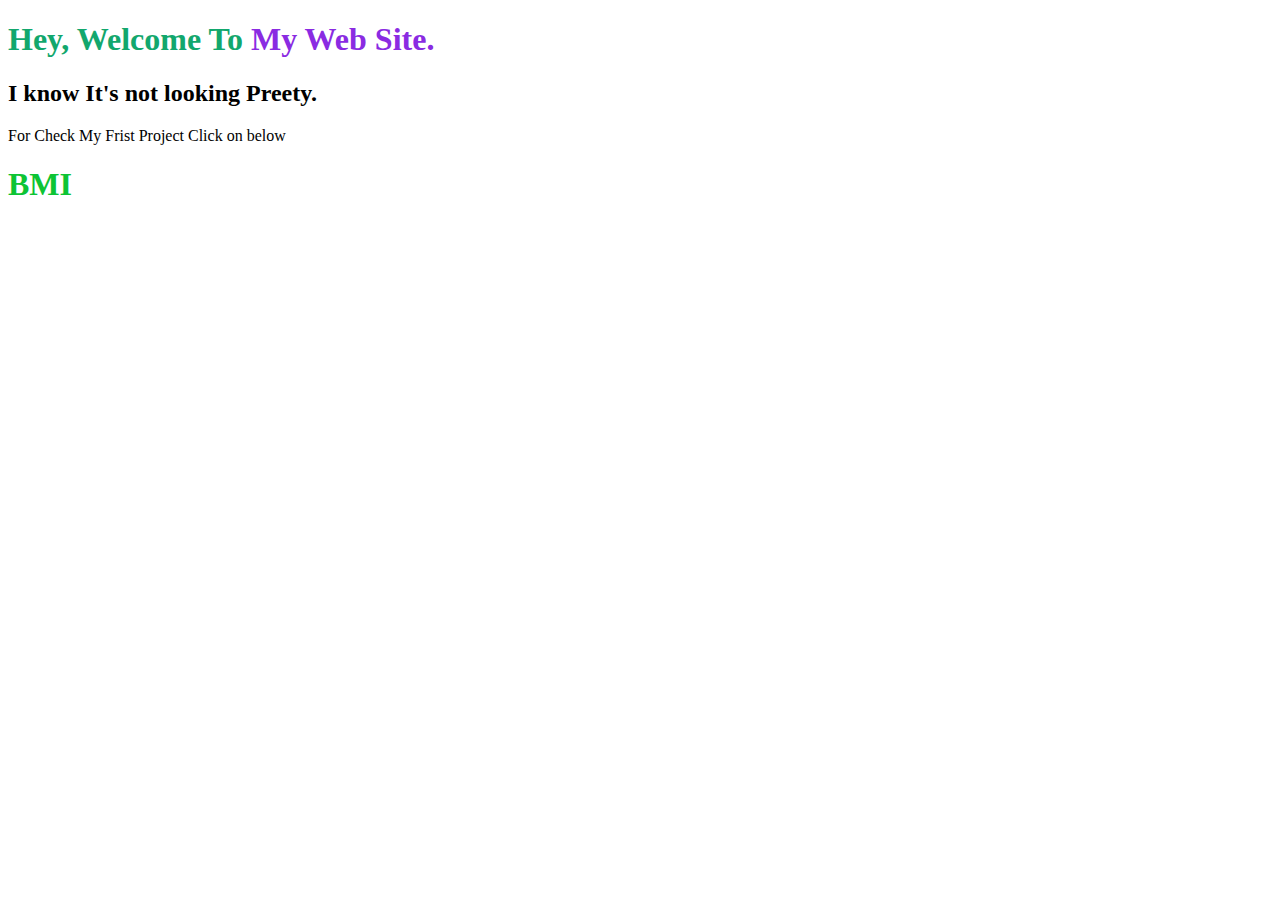
<file: index.html>
<!DOCTYPE html>
<html lang="en">
<head>
    <meta charset="UTF-8">
    <meta name="viewport" content="width=device-width, initial-scale=1.0">
    <title>Document</title>
    <style>
        .Frist{
            color: rgb(18, 167, 109);
        }
        .sec{
            color: blueviolet;
        }
        .floating{
            animation: Scroll 10s  linear  1s infinite ;
        }
        @keyframes Scroll{
            0%{
                transform: translateX(100%);
                
            }
50%{
    transform: skewX(20deg);
}
            100%{
                transform: translateX(-100%);
                
            }
        }
      a{
        text-decoration: none;
        color: rgb(13, 196, 52);
      }
      a:hover{
        color: chocolate;
        font-size: 75px;
      }
      
      a:focus{
        color: red;
      }
    </style>
</head>
<body>
    <h1 class="floating">
        <span class="Frist">Hey, Welcome To</span> <span class="sec"> My Web Site.</span>
    </h1>
    <div class="kno">
        <h2>I know It's not looking Preety.</h2>
         <p>For Check My Frist Project Click on below</p>

         <h1 class="link"><a href="bmi.html" target="_self">BMI</a></h1>
    </div>
</body>
</html>
</file>
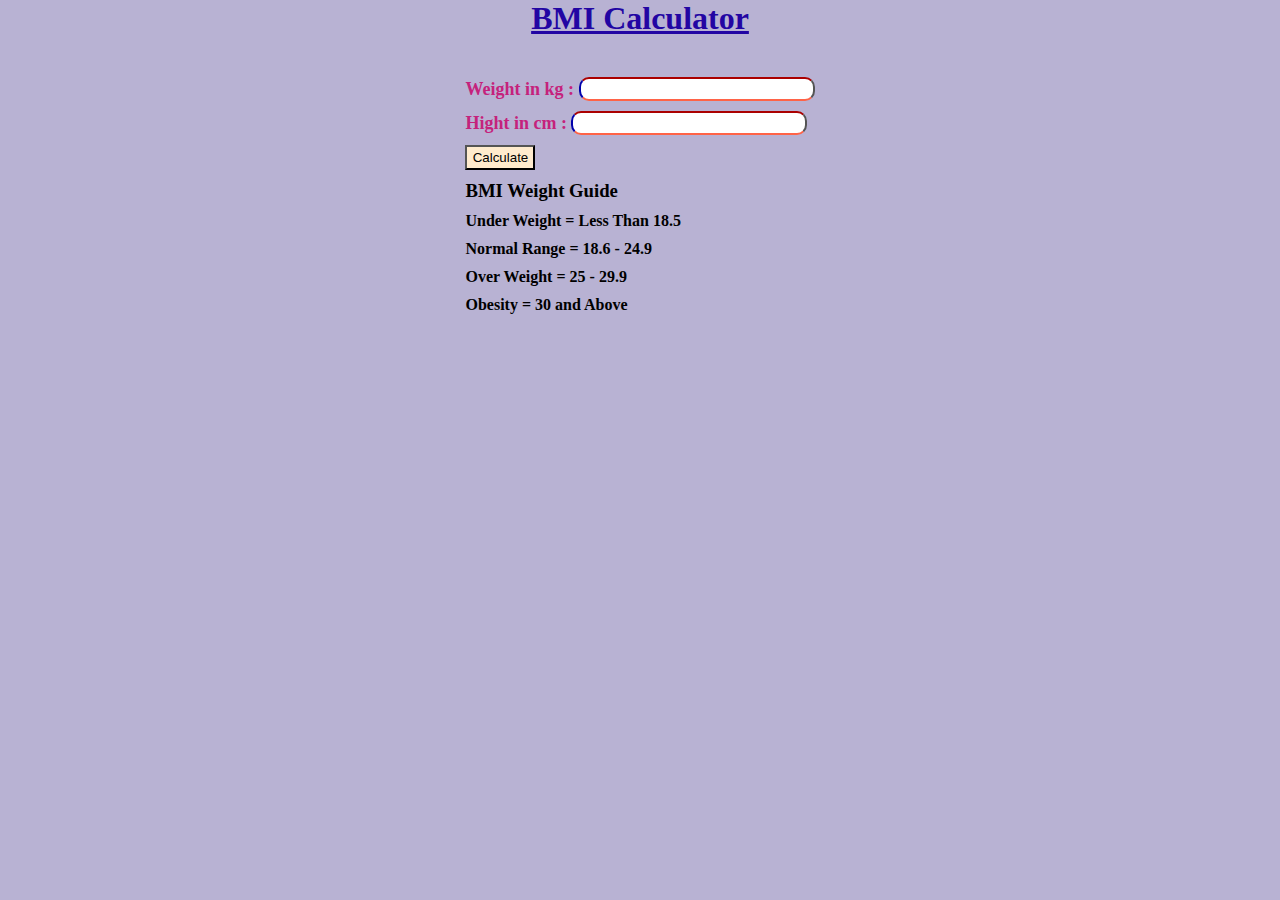
<file: bmi.html>
<!DOCTYPE html>
<html lang="en">
<head>
    <meta charset="UTF-8">
    <meta name="viewport" content="width=device-width, initial-scale=1.0">
    <title>BMI</title>
    <link rel="stylesheet" href="bmi.css">
</head>
<body>
    <h1>BMI Calculator</h1>
    <div class="container">
        <form action="#">
        <p><label>Weight in kg : </label> <input type="text" id="weight"></p>
        <p><label>Hight in cm   :  </label> <input type="text"  id="height"></p>
        
        <button>Calculate</button>
        <div id="result"></div>
        <div id="weight-guide">
            <h3>BMI Weight Guide</h3>
            <p>Under Weight = Less Than 18.5</p>
            <p>Normal Range = 18.6 - 24.9</p>
            <p>Over Weight = 25 - 29.9</p>
            <p>Obesity =  30 and Above</p>
        </div>
    </form>
    </div>
</body>
<script src="bmi.js"></script>
</html>
</file>
<file: bmi.css>
*{
    padding: 0px;
    margin: 0px;
}
body{
    background-color: #b8b2d3;
}
h1{
    text-align: center;
    text-decoration:underline; 
    color: rgb(34, 5, 163);
}

.container{
    display: flex;
    justify-content: center;
    align-content: center;
    margin-top: 30px;
}
form{
    display: flex;
    flex-direction: column;
}

p{
    margin-top: 10px;
font-family: cursive;
font-weight: bolder;}
button{ margin-top: 10px;
    margin-bottom: 10px;
    height: 25px;
    width: 70px;
    align-items: center;
    background-color: blanchedalmond;
    
}
button:hover{
    background-color: black;
    color: white;
}

#result{
    color: rgb(238, 137, 4);
    font-size: 40px;
}
input{
    height: 20px;
    font-size: large;
    border-radius:  10px ;
    border-color: red black tomato blue;
}
label{
    color: rgb(197, 34, 124);
    font-size: large;
}
</file>
